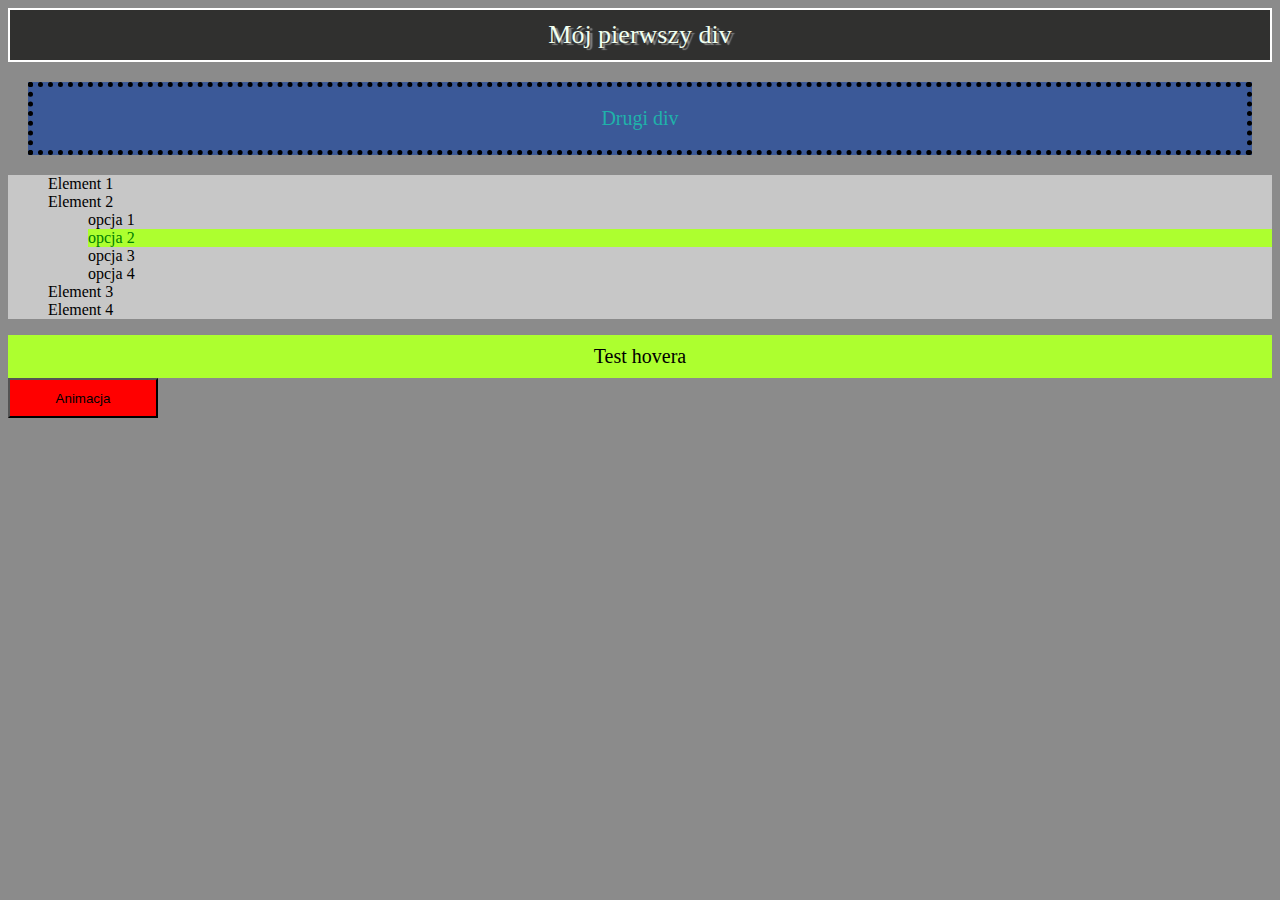
<file: index2.html>
<!DOCTYPE html>
<html lang="pl">
<head>
    <meta charset="UTF-8">
    <meta name="viewport" content="width=device-width, initial-scale=1.0">
    <title>Document</title>
    <link rel="stylesheet" href="style2.css">
</head>
<body>    
    <div class="firstClass">
        Mój pierwszy div
    </div>
    <div class="secondClass">
        Drugi div
    </div>

    <div class="lista">
        <ul>
            <li>Element 1</li>
            <li>Element 2
                <ul>
                    <li>opcja 1</li>
                    <li>opcja 2</li>
                    <li>opcja 3</li>
                    <li>opcja 4</li>
                </ul>
            </li>
            <li>Element 3</li>
            <li>Element 4</li>
        </ul>
    </div>

    <div class="testHover">
        Test hovera        
    </div>

    <button class="animacja">
        Animacja
    </button>
</body>
</html>
</file>
<file: style2.css>
body {
    background-color: rgba(12, 12, 12, 0.479);
}
.firstClass {
    background-color: rgb(48, 48, 47);
    text-align: center;
    font-size: 26px;
    color: honeydew;
    padding: 10px;
    border: 2px solid white;
    text-shadow: 3px 2px 1px grey;
}

.secondClass {
    background-color: #3b5998;
    text-align: center;
    font-size: 20px;
    margin: 1em;
    padding: 1em;
    color: lightseagreen;
    border: 5px dotted black;
}

ul {
    list-style-type: none;
}

.lista {
    background-color: rgb(199, 199, 199);
}

.lista > ul > li > ul > li:nth-child(2) {
    color: green;
    background-color: greenyellow;
}
.testHover {
    background-color: greenyellow;
    padding: 10px;
    text-align: center;
    font-size: 20px;
}

.testHover:hover{
    background-color: hotpink;
    font-size: 26px;
}

.testHover:hover::after{
    content: "Warning!";
    color: red;
}

.animacja {
    width: 150px;
    height: 40px;
    text-align: center;
    animation-name: zmianaKoloru;   
    animation-duration: 5s;
    background-color: red;
}

@keyframes zmianaKoloru{
    from {background-color: red;}
    to {background-color: green;}    
}
</file>
